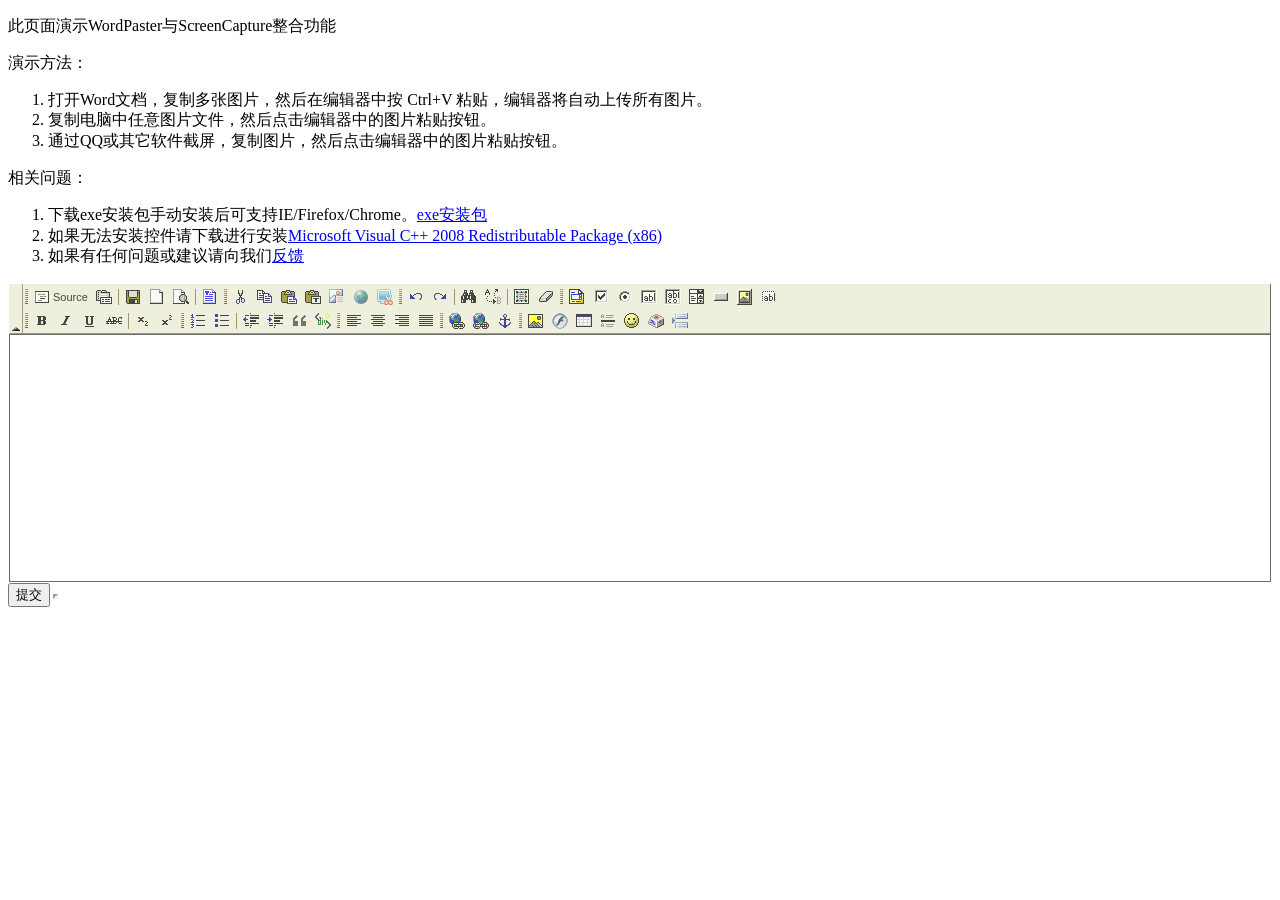
<file: index-scp.html>
<!DOCTYPE html PUBLIC "-//W3C//DTD XHTML 1.0 Transitional//EN" "http://www.w3.org/TR/xhtml1/DTD/xhtml1-transitional.dtd">
<html xmlns="http://www.w3.org/1999/xhtml" >
<head>
	<meta http-equiv="Content-Type" content="text/html; charset=gb2312" />
    <title>WordPaster-ScreenCapture����ʾ��</title>
    <link type="text/css" rel="Stylesheet" href="WordPaster/css/WordPaster.css"/>
    <link type="text/css" rel="Stylesheet" href="scp/scp.css" />
    <link type="text/css" rel="Stylesheet" href="WordPaster/js/skygqbox.css" />
    <script type="text/javascript" src="WordPaster/js/jquery-1.4.min.js" charset="utf-8"></script>
    <script type="text/javascript" src="WordPaster/js/skygqbox.js" charset="utf-8"></script>
    <script type="text/javascript" src="WordPaster/js/w.edge.js" charset="utf-8"></script>
    <script type="text/javascript" src="WordPaster/js/w.app.js" charset="utf-8"></script>
    <script type="text/javascript" src="WordPaster/js/w.file.js" charset="utf-8"></script>
    <script type="text/javascript" src="WordPaster/js/WordPaster.js" charset="utf-8"></script>
    <script type="text/javascript" src="scp/scp.js" charset="utf-8"></script>
	<script type="text/javascript" src="fckeditor/fckeditor.js"></script>
</head>
<body>
	<div style=" font-size:medium; line-height:130%;">
        <p>��ҳ����ʾWordPaster��ScreenCapture���Ϲ���</p>
		<p>��ʾ������</p>
		<ul style="list-style-type:decimal;">
			<li>��Word�ĵ������ƶ���ͼƬ��Ȼ���ڱ༭���а� Ctrl+V ճ�����༭�����Զ��ϴ�����ͼƬ��</li>
			<li>���Ƶ���������ͼƬ�ļ���Ȼ�����༭���е�ͼƬճ����ť��</li>
			<li>ͨ��QQ��������������������ͼƬ��Ȼ�����༭���е�ͼƬճ����ť��</li>
		</ul>
		<p>������⣺</p>
		<ul style="list-style-type:decimal;">
			<li>����exe��װ���ֶ���װ���֧��IE/Firefox/Chrome��<a target="_blank" href="http://yunpan.cn/lk/sVv4WAq9rSCec?sid=301">exe��װ��</a></li>
			<li>����޷���װ�ؼ������ؽ��а�װ<a target="_blank" href="http://www.microsoft.com/downloads/details.aspx?FamilyID=9b2da534-3e03-4391-8a4d-074b9f2bc1bf%20">Microsoft Visual C++ 2008 Redistributable Package (x86)</a></li>
			<li>������κ����������������<a target="_blank" href="http://www.ncmem.com/blog/guestbook.asp">����</a></li>
		</ul>
	</div>
	<!--����FCKEditor�ؼ�-->
	<script language="javascript" type="text/javascript">
        var pasterMgr = new WordPasterManager();
		pasterMgr.Fields["UserName"] = "test";
		//pasterMgr.Config["PostUrl"] = "http://www.ncmem.com/products/upload.asp"
		pasterMgr.Config["PostUrl"] = "http://localhost:4317/asp.net/upload.aspx";
		pasterMgr.Load();//���ؿؼ�

		var scpMgr = new CaptureManager();
		scpMgr.Config["PostUrl"] = "http://localhost:4317/asp.net/upload.aspx";

		$(document).ready(function ()
		{
		    scpMgr.Load();
		});

		var oFCKeditor = new FCKeditor('FCKeditor1');
		oFCKeditor.BasePath = "fckeditor/";
		//oFCKeditor.ToolbarSet = "Basic";
		oFCKeditor.Height = 300;
		oFCKeditor.Value = '';
		oFCKeditor.Create();

		//��ʼ����Э�༭��
		function FCKeditor_OnComplete(editorInstance)
		{
		    pasterMgr.SetEditor(editorInstance);
		    scpMgr.SetEditor(editorInstance);
		}

		$(document).ready(function ()
		{
		    $("#btnPost").click(function ()
		    {
		        alert(FCKeditorAPI.GetInstance('FCKeditor1').GetHTML());
		    });

		});
	</script>
    <input type="button" id="btnPost" value="�ύ"/>
</body>
</html>
</file>
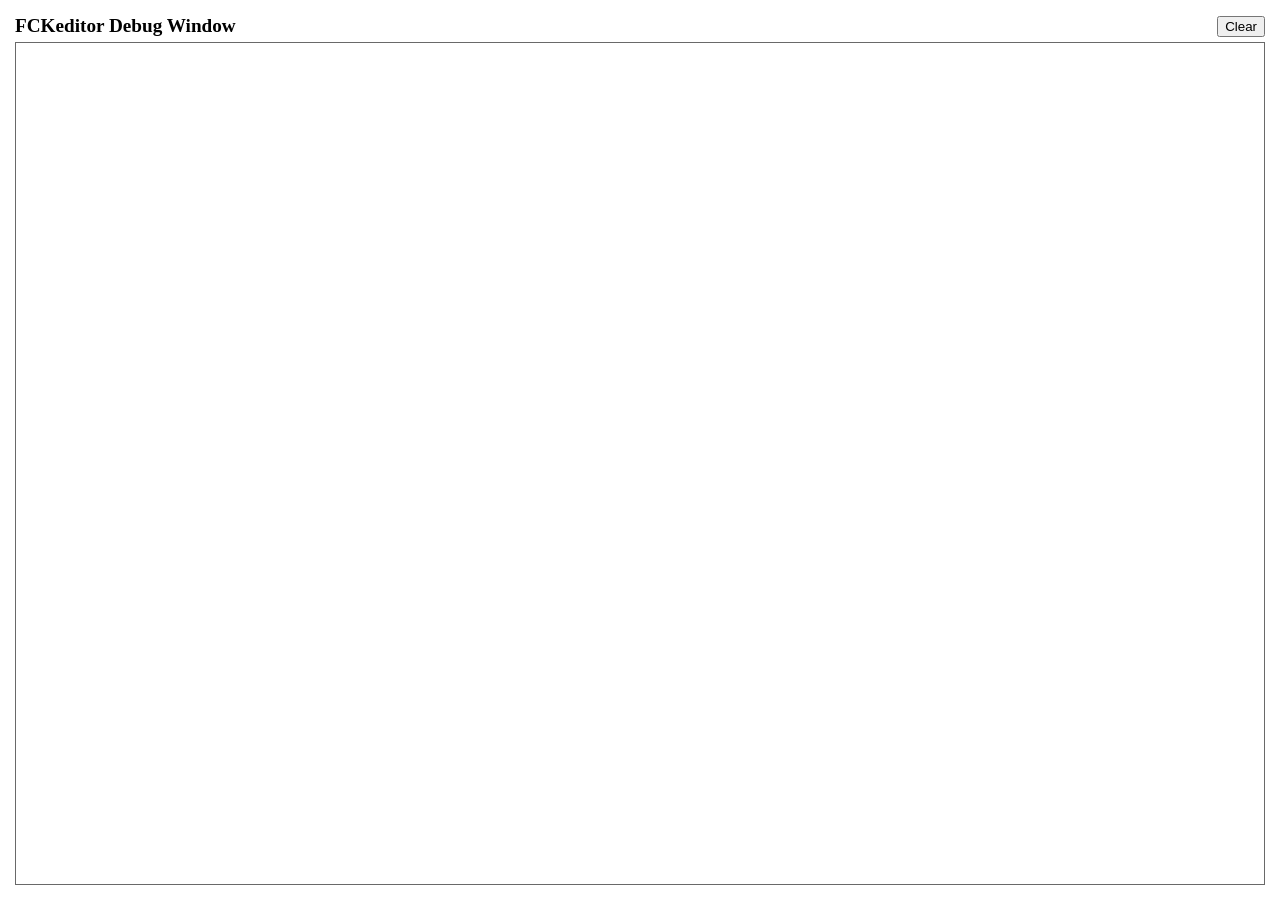
<file: fckeditor/editor/fckdebug.html>
<!DOCTYPE HTML PUBLIC "-//W3C//DTD HTML 4.0 Transitional//EN">
<!--
 * FCKeditor - The text editor for Internet - http://www.fckeditor.net
 * Copyright (C) 2003-2009 Frederico Caldeira Knabben
 *
 * == BEGIN LICENSE ==
 *
 * Licensed under the terms of any of the following licenses at your
 * choice:
 *
 *  - GNU General Public License Version 2 or later (the "GPL")
 *    http://www.gnu.org/licenses/gpl.html
 *
 *  - GNU Lesser General Public License Version 2.1 or later (the "LGPL")
 *    http://www.gnu.org/licenses/lgpl.html
 *
 *  - Mozilla Public License Version 1.1 or later (the "MPL")
 *    http://www.mozilla.org/MPL/MPL-1.1.html
 *
 * == END LICENSE ==
 *
 * This is the Debug window.
 * It automatically popups if the Debug = true in the configuration file.
-->
<html xmlns="http://www.w3.org/1999/xhtml">
<head>
	<title>FCKeditor Debug Window</title>
	<meta name="robots" content="noindex, nofollow" />
	<script type="text/javascript">

var oWindow ;
var oDiv ;

if ( !window.FCKMessages )
	window.FCKMessages = new Array() ;

window.onload = function()
{
	oWindow = document.getElementById('xOutput').contentWindow ;
	oWindow.document.open() ;
	oWindow.document.write( '<div id="divMsg"><\/div>' ) ;
	oWindow.document.close() ;
	oDiv	= oWindow.document.getElementById('divMsg') ;
}

function Output( message, color, noParse )
{
	if ( !noParse && message != null && isNaN( message ) )
		message = message.replace(/</g, "&lt;") ;

	if ( color )
		message = '<font color="' + color + '">' + message + '<\/font>' ;

	window.FCKMessages[ window.FCKMessages.length ] = message ;
	StartTimer() ;
}

function OutputObject( anyObject, color )
{
	var message ;

	if ( anyObject != null )
	{
		message = 'Properties of: ' + anyObject + '</b><blockquote>' ;

		for (var prop in anyObject)
		{
			try
			{
				var sVal = anyObject[ prop ] != null ? anyObject[ prop ] + '' : '[null]' ;
				message += '<b>' + prop + '</b> : ' + sVal.replace(/</g, '&lt;') + '<br>' ;
			}
			catch (e)
			{
				try
				{
					message += '<b>' + prop + '</b> : [' + typeof( anyObject[ prop ] ) + ']<br>' ;
				}
				catch (e)
				{
					message += '<b>' + prop + '</b> : [-error-]<br>' ;
				}
			}
		}

		message += '</blockquote><b>' ;
	} else
		message = 'OutputObject : Object is "null".' ;

	Output( message, color, true ) ;
}

function StartTimer()
{
	window.setTimeout( 'CheckMessages()', 100 ) ;
}

function CheckMessages()
{
	if ( window.FCKMessages.length > 0 )
	{
		// Get the first item in the queue
		var sMessage = window.FCKMessages[0] ;

		// Removes the first item from the queue
		var oTempArray = new Array() ;
		for ( i = 1 ; i < window.FCKMessages.length ; i++ )
			oTempArray[ i - 1 ] = window.FCKMessages[ i ] ;
		window.FCKMessages = oTempArray ;

		var d = new Date() ;
		var sTime =
			( d.getHours() + 100 + '' ).substr( 1,2 ) + ':' +
			( d.getMinutes() + 100 + '' ).substr( 1,2 ) + ':' +
			( d.getSeconds() + 100 + '' ).substr( 1,2 ) + ':' +
			( d.getMilliseconds() + 1000 + '' ).substr( 1,3 ) ;

		var oMsgDiv = oWindow.document.createElement( 'div' ) ;
		oMsgDiv.innerHTML = sTime + ': <b>' + sMessage + '<\/b>' ;
		oDiv.appendChild( oMsgDiv ) ;
		oMsgDiv.scrollIntoView() ;
	}
}

function Clear()
{
	oDiv.innerHTML = '' ;
}
	</script>
</head>
<body style="margin: 10px">
	<table style="height: 100%" cellspacing="5" cellpadding="0" width="100%" border="0">
		<tr>
			<td>
				<table cellspacing="0" cellpadding="0" width="100%" border="0">
					<tr>
						<td style="font-weight: bold; font-size: 1.2em;">
							FCKeditor Debug Window</td>
						<td align="right">
							<input type="button" value="Clear" onclick="Clear();" /></td>
					</tr>
				</table>
			</td>
		</tr>
		<tr style="height: 100%">
			<td style="border: #696969 1px solid">
				<iframe id="xOutput" width="100%" height="100%" scrolling="auto" src="javascript:void(0)"
					frameborder="0"></iframe>
			</td>
		</tr>
	</table>
</body>
</html>
</file>
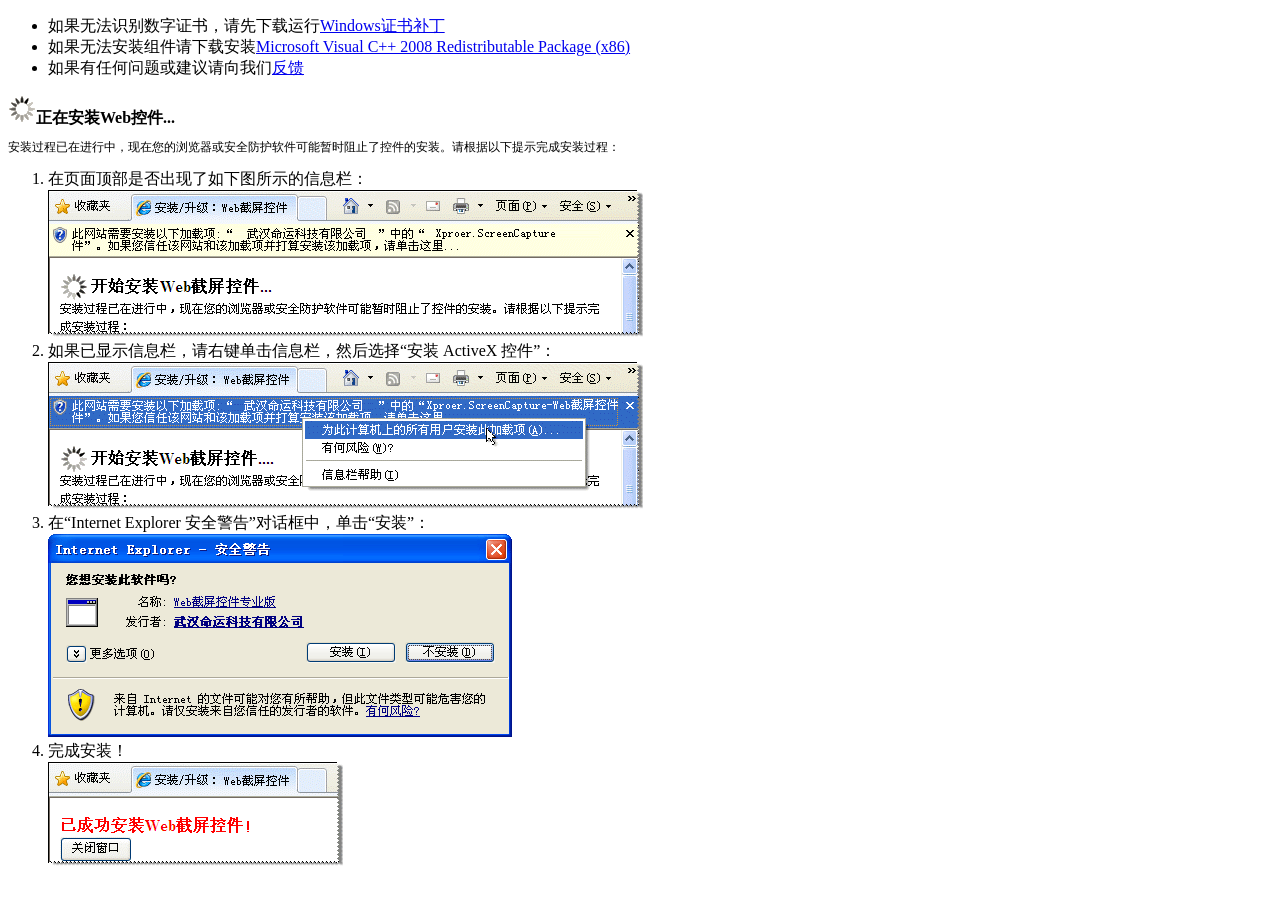
<file: WordPaster/setup/setup.htm>
﻿<!DOCTYPE html PUBLIC "-//W3C//DTD XHTML 1.0 Transitional//EN" "http://www.w3.org/TR/xhtml1/DTD/xhtml1-transitional.dtd">
<html xmlns="http://www.w3.org/1999/xhtml" >
<head>
	<meta http-equiv="Content-Type" content="text/html; charset=utf-8"/>
    <title>Word图片上传控件安装页面</title>
    <script language="javascript" type="text/javascript">
    	window.onload = function()
    	{
    		try
    		{
    			var acx = ['Xproer.ImageFileUploader', 'Xproer.ImagePaster', 'Xproer.WordParser'];

    			for (var i = 0; i < acx.length; ++i)
    			{
    				var obj = new ActiveXObject(acx[i]);
    			}
    			var div = document.getElementById("spInstall");
    			div.style.display = "none";

    			div = document.getElementById("spCmp");
    			div.style.display = "";
    		}
    		catch (e)
    		{
    		}
    	};
    </script>
</head>
<body>
	<ul>
		<li>如果无法识别数字证书，请先下载运行<a target="_blank" href="http://www.ncmem.com/download/rootsupd.rar">Windows证书补丁</a></li>
		<li>如果无法安装组件请下载安装<a target="_blank" href="http://www.microsoft.com/downloads/details.aspx?FamilyID=9b2da534-3e03-4391-8a4d-074b9f2bc1bf%20">Microsoft Visual C++ 2008 Redistributable Package (x86)</a></li>
		<li>如果有任何问题或建议请向我们<a target="_blank" href="http://www.ncmem.com/blog/guestbook.asp">反馈</a></li>
	</ul>
	<div id="spInstall">
		<img id="imgLoad" src="loading.gif" alt="加载" /><span id="msg" style="font-size: 16px; font-weight: bold;">正在安装Web控件...</span>
		<p style="font: 12px/12px 宋体;">
			安装过程已在进行中，现在您的浏览器或安全防护软件可能暂时阻止了控件的安装。请根据以下提示完成安装过程：</p>
		<ul style="list-style-type: decimal;">
			<li>在页面顶部是否出现了如下图所示的信息栏：<br />
				<img alt="" src="1.gif" /></li>
			<li>如果已显示信息栏，请右键单击信息栏，然后选择“安装 ActiveX 控件”：<br />
				<img alt="" src="2.gif" /></li>
			<li>在“Internet Explorer 安全警告”对话框中，单击“安装”：<br />
				<img alt="" src="3.gif" /></li>
			<li>完成安装！<br />
				<img alt="" src="4.gif" /></li>
		</ul>
		<div style="display: none;">
			<!--加载图片粘贴控件-->
			<object classid="clsid:DC4A6931-3570-44b4-842D-C13EE637BBC1" codebase="http://www.ncmem.com/products/word-imagepaster/fckeditor2461/WordPaster/WordPaster.cab#version=1,4,22,54574" width="1" height="1">
			</object>
			<!--加载上传控件-->
			<object classid="clsid:26CFEDE7-789D-4077-B49D-C7F1D7150B93" codebase="http://www.ncmem.com/products/word-imagepaster/fckeditor2461/WordPaster/WordPaster.cab#version=1,4,22,54574" width="1" height="1">
			</object>
			<!--加载解析组件-->
			<object classid="clsid:1832A49E-09D5-470E-AA4B-BE8F28034218" codebase="http://www.ncmem.com/products/word-imagepaster/fckeditor2461/WordPaster/WordPaster.cab#version=1,4,22,54574" width="1" height="1">
			</object>
		</div>
	</div>
	<div id="spCmp" style="display:none;">
		<p style="font 16px/16px 宋体; color: Red;">
			已成功安装Word图片上传控件！</p>
		<input type="button" value="关闭窗口" onclick="javascript:window.close();" />
	</div>
</body>
</html>
</file>
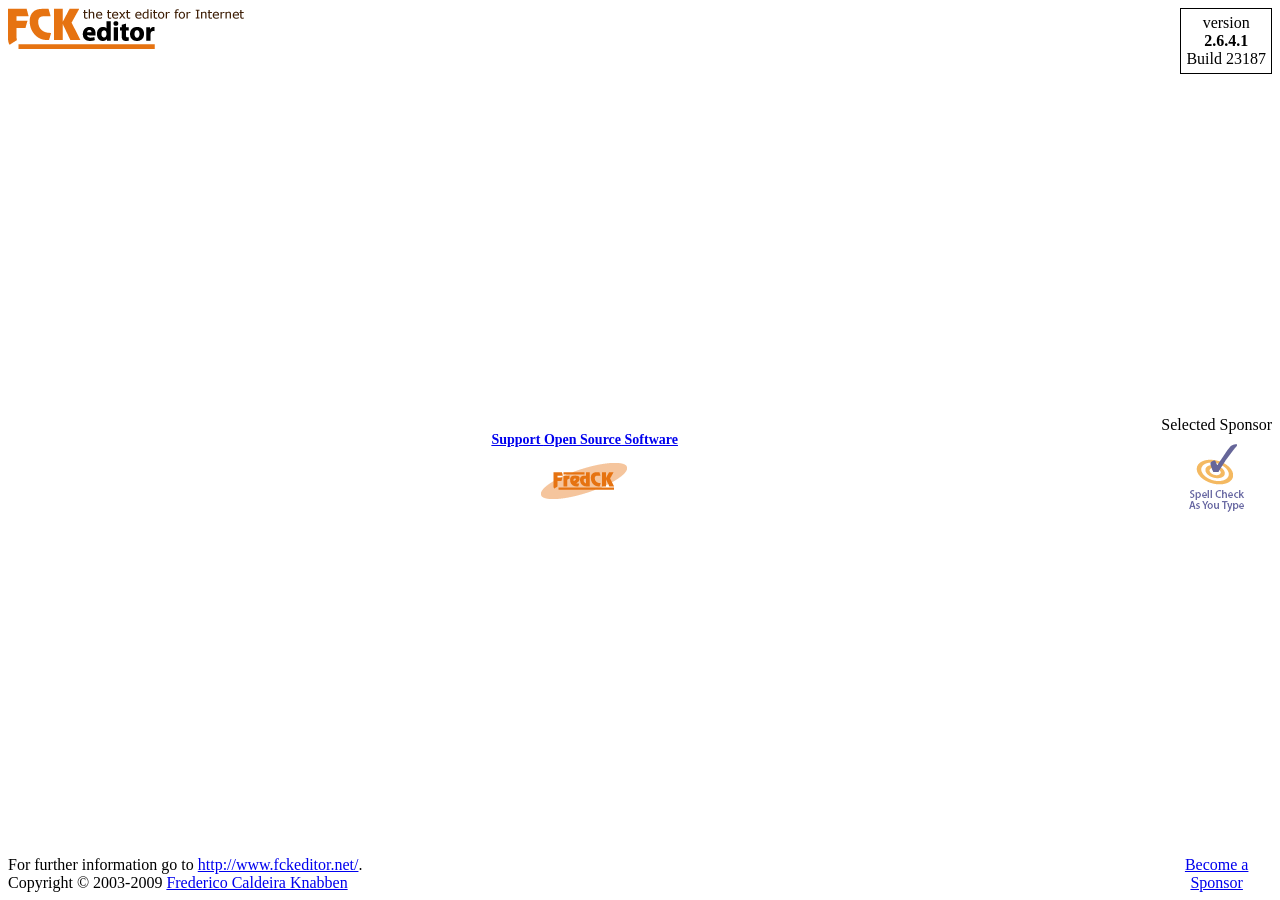
<file: fckeditor/editor/dialog/fck_about.html>
<!DOCTYPE HTML PUBLIC "-//W3C//DTD HTML 4.0 Transitional//EN">
<!--
 * FCKeditor - The text editor for Internet - http://www.fckeditor.net
 * Copyright (C) 2003-2009 Frederico Caldeira Knabben
 *
 * == BEGIN LICENSE ==
 *
 * Licensed under the terms of any of the following licenses at your
 * choice:
 *
 *  - GNU General Public License Version 2 or later (the "GPL")
 *    http://www.gnu.org/licenses/gpl.html
 *
 *  - GNU Lesser General Public License Version 2.1 or later (the "LGPL")
 *    http://www.gnu.org/licenses/lgpl.html
 *
 *  - Mozilla Public License Version 1.1 or later (the "MPL")
 *    http://www.mozilla.org/MPL/MPL-1.1.html
 *
 * == END LICENSE ==
 *
 * "About" dialog window.
-->
<html xmlns="http://www.w3.org/1999/xhtml">
<head>
	<title></title>
	<meta http-equiv="Content-Type" content="text/html; charset=utf-8" />
	<meta name="robots" content="noindex, nofollow" />
	<script src="common/fck_dialog_common.js" type="text/javascript"></script>
	<script type="text/javascript">

var oEditor = window.parent.InnerDialogLoaded() ;
var FCKLang	= oEditor.FCKLang ;

window.parent.AddTab( 'About', FCKLang.DlgAboutAboutTab ) ;
window.parent.AddTab( 'License', FCKLang.DlgAboutLicenseTab ) ;
window.parent.AddTab( 'BrowserInfo', FCKLang.DlgAboutBrowserInfoTab ) ;

// Function called when a dialog tag is selected.
function OnDialogTabChange( tabCode )
{
	ShowE('divAbout', ( tabCode == 'About' ) ) ;
	ShowE('divLicense', ( tabCode == 'License' ) ) ;
	ShowE('divInfo'	, ( tabCode == 'BrowserInfo' ) ) ;
}

function SendEMail()
{
	var eMail = 'mailto:' ;
	eMail += 'fredck' ;
	eMail += '@' ;
	eMail += 'fckeditor' ;
	eMail += '.' ;
	eMail += 'net' ;

	window.location = eMail ;
}

window.onload = function()
{
	// Translate the dialog box texts.
	oEditor.FCKLanguageManager.TranslatePage(document) ;

	window.parent.SetAutoSize( true ) ;
}

	</script>
</head>
<body style="overflow: hidden">
	<div id="divAbout">
		<table cellpadding="0" cellspacing="0" border="0" width="100%" style="height: 100%">
			<tr>
				<td colspan="2">
					<img alt="" src="fck_about/logo_fckeditor.gif" width="236" height="41" align="left" />
					<table width="80" border="0" cellspacing="0" cellpadding="5" bgcolor="#ffffff" align="right">
						<tr>
							<td align="center" nowrap="nowrap" style="border-right: #000000 1px solid; border-top: #000000 1px solid;
								border-left: #000000 1px solid; border-bottom: #000000 1px solid">
								<span fcklang="DlgAboutVersion">version</span>
								<br />
								<b>2.6.4.1</b><br />
								Build 23187</td>
						</tr>
					</table>
				</td>
			</tr>
			<tr style="height: 100%">
				<td align="center" valign="middle">
					<span style="font-size: 14px" dir="ltr">
						<b><a href="http://www.fckeditor.net/?about" target="_blank" title="Visit the FCKeditor web site">
							Support <b>Open Source</b> Software</a></b> </span>
					<div style="padding-top:15px">
						<img alt="" src="fck_about/logo_fredck.gif" width="87" height="36" />
					</div>
				</td>
				<td align="center" nowrap="nowrap" valign="middle">
					<div>
						<div style="margin-bottom:5px" dir="ltr">Selected Sponsor</div>
						<a href="http://www.spellchecker.net/fckeditor/" target="_blank"><img alt="Selected Sponsor" border="0" src="fck_about/sponsors/spellchecker_net.gif" width="75" height="75" /></a>
					</div>
				</td>
			</tr>
			<tr>
				<td width="100%" nowrap="nowrap">
					<span fcklang="DlgAboutInfo">For further information go to</span> <a href="http://www.fckeditor.net/?About"
						target="_blank">http://www.fckeditor.net/</a>.
					<br />
					Copyright &copy; 2003-2009 <a href="#" onclick="SendEMail();">Frederico Caldeira Knabben</a>
				</td>
				<td align="center">
					<a href="http://www.fckeditor.net/sponsors/apply" target="_blank">Become a Sponsor</a>
				</td>
			</tr>
		</table>
	</div>
	<div id="divLicense" style="display: none">
			<p>
				Licensed under the terms of any of the following licenses at your
				choice:
			</p>
			<ul>
				<li style="margin-bottom:15px">
					<b>GNU General Public License</b> Version 2 or later (the "GPL")<br />
					<a href="http://www.gnu.org/licenses/gpl.html" target="_blank">http://www.gnu.org/licenses/gpl.html</a>
				</li>
				<li style="margin-bottom:15px">
					<b>GNU Lesser General Public License</b> Version 2.1 or later (the "LGPL")<br />
					<a href="http://www.gnu.org/licenses/lgpl.html" target="_blank">http://www.gnu.org/licenses/lgpl.html</a>
				</li>
				<li>
					<b>Mozilla Public License</b> Version 1.1 or later (the "MPL")<br />
					<a href="http://www.mozilla.org/MPL/MPL-1.1.html" target="_blank">http://www.mozilla.org/MPL/MPL-1.1.html</a>
			   </li>
			</ul>
	</div>
	<div id="divInfo" style="display: none" dir="ltr">
		<table align="center" width="80%" border="0">
			<tr>
				<td>
					<script type="text/javascript">
<!--
document.write( '<b>User Agent<\/b><br />' + window.navigator.userAgent + '<br /><br />' ) ;
document.write( '<b>Browser<\/b><br />' + window.navigator.appName + ' ' + window.navigator.appVersion + '<br /><br />' ) ;
document.write( '<b>Platform<\/b><br />' + window.navigator.platform + '<br /><br />' ) ;

var sUserLang = '?' ;

if ( window.navigator.language )
	sUserLang = window.navigator.language.toLowerCase() ;
else if ( window.navigator.userLanguage )
	sUserLang = window.navigator.userLanguage.toLowerCase() ;

document.write( '<b>User Language<\/b><br />' + sUserLang ) ;
//-->
					</script>
				</td>
			</tr>
		</table>
	</div>
</body>
</html>
</file>
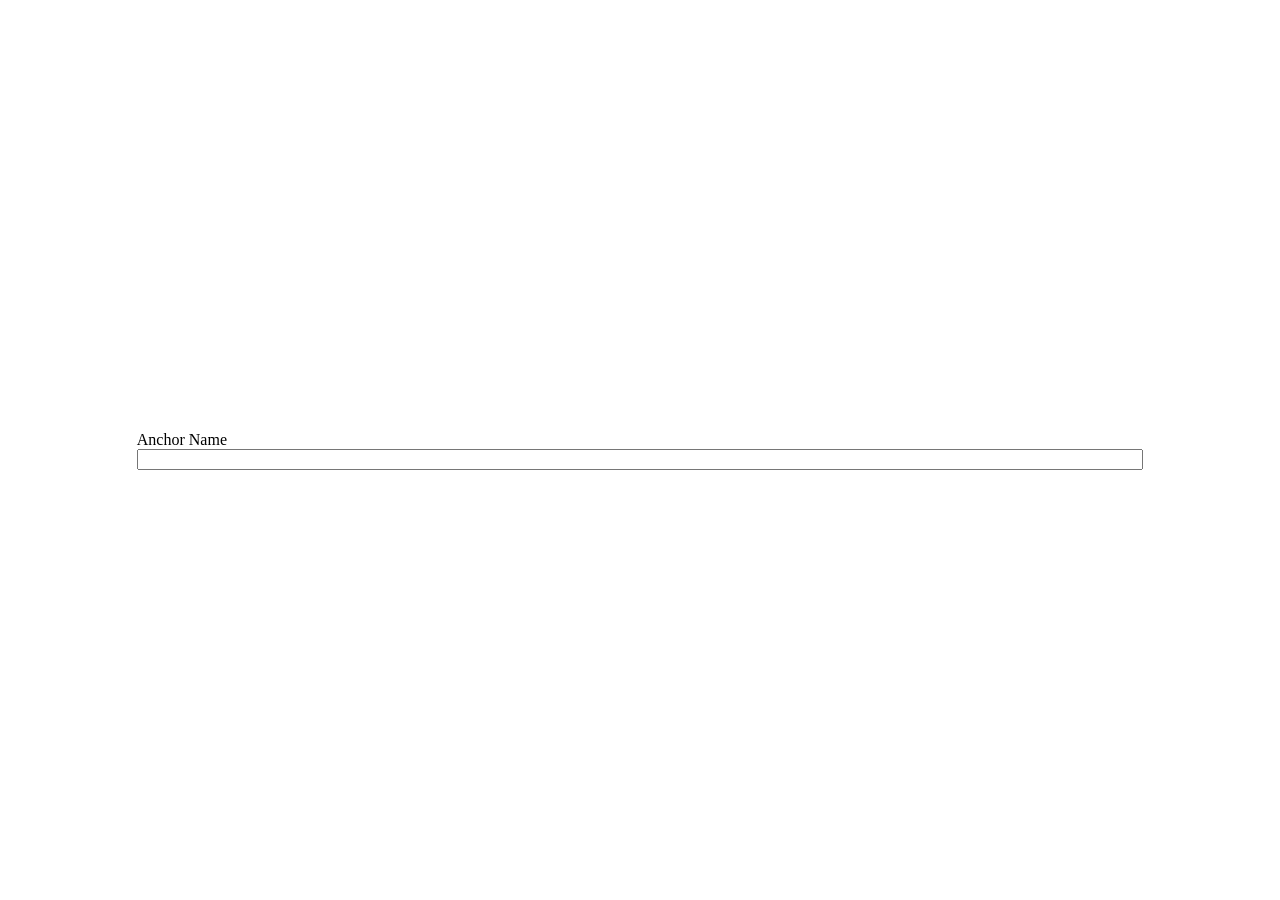
<file: fckeditor/editor/dialog/fck_anchor.html>
<!DOCTYPE HTML PUBLIC "-//W3C//DTD HTML 4.0 Transitional//EN" >
<!--
 * FCKeditor - The text editor for Internet - http://www.fckeditor.net
 * Copyright (C) 2003-2009 Frederico Caldeira Knabben
 *
 * == BEGIN LICENSE ==
 *
 * Licensed under the terms of any of the following licenses at your
 * choice:
 *
 *  - GNU General Public License Version 2 or later (the "GPL")
 *    http://www.gnu.org/licenses/gpl.html
 *
 *  - GNU Lesser General Public License Version 2.1 or later (the "LGPL")
 *    http://www.gnu.org/licenses/lgpl.html
 *
 *  - Mozilla Public License Version 1.1 or later (the "MPL")
 *    http://www.mozilla.org/MPL/MPL-1.1.html
 *
 * == END LICENSE ==
 *
 * Anchor dialog window.
-->
<html>
	<head>
		<title>Anchor Properties</title>
		<meta http-equiv="Content-Type" content="text/html; charset=utf-8">
		<meta content="noindex, nofollow" name="robots">
		<script src="common/fck_dialog_common.js" type="text/javascript"></script>
		<script type="text/javascript">

var dialog			= window.parent ;
var oEditor			= dialog.InnerDialogLoaded() ;

var FCK				= oEditor.FCK ;
var FCKBrowserInfo	= oEditor.FCKBrowserInfo ;
var FCKTools		= oEditor.FCKTools ;
var FCKRegexLib		= oEditor.FCKRegexLib ;

var oDOM			= FCK.EditorDocument ;

var oFakeImage = dialog.Selection.GetSelectedElement() ;

var oAnchor ;

if ( oFakeImage )
{
	if ( oFakeImage.tagName == 'IMG' && oFakeImage.getAttribute('_fckanchor') )
		oAnchor = FCK.GetRealElement( oFakeImage ) ;
	else
		oFakeImage = null ;
}

//Search for a real anchor
if ( !oFakeImage )
{
	oAnchor = FCK.Selection.MoveToAncestorNode( 'A' ) ;
	if ( oAnchor )
		FCK.Selection.SelectNode( oAnchor ) ;
}

window.onload = function()
{
	// First of all, translate the dialog box texts
	oEditor.FCKLanguageManager.TranslatePage(document) ;

	if ( oAnchor )
		GetE('txtName').value = oAnchor.name ;
	else
		oAnchor = null ;

	window.parent.SetOkButton( true ) ;
	window.parent.SetAutoSize( true ) ;

	SelectField( 'txtName' ) ;
}

function Ok()
{
	var sNewName = GetE('txtName').value ;

	// Remove any illegal character in a name attribute:
	// A name should start with a letter, but the validator passes anyway.
	sNewName = sNewName.replace( /[^\w-_\.:]/g, '_' ) ;

	if ( sNewName.length == 0 )
	{
		// Remove the anchor if the user leaves the name blank
		if ( oAnchor )
		{
			// Removes the current anchor from the document using the new command
			FCK.Commands.GetCommand( 'AnchorDelete' ).Execute() ;
			return true ;
		}

		alert( oEditor.FCKLang.DlgAnchorErrorName ) ;
		return false ;
	}

	oEditor.FCKUndo.SaveUndoStep() ;

	if ( oAnchor )	// Modifying an existent anchor.
	{
		ReadjustLinksToAnchor( oAnchor.name, sNewName );

		// Buggy explorer, bad bad browser. http://alt-tag.com/blog/archives/2006/02/ie-dom-bugs/
		// Instead of just replacing the .name for the existing anchor (in order to preserve the content), we must remove the .name
		// and assign .name, although it won't appear until it's specially processed in fckxhtml.js

		// We remove the previous name
		oAnchor.removeAttribute( 'name' ) ;
		// Now we set it, but later we must process it specially
		oAnchor.name = sNewName ;

		return true ;
	}

	// Create a new anchor preserving the current selection
	var aNewAnchors = oEditor.FCK.CreateLink( '#' ) ;

	if ( aNewAnchors.length == 0 )
			aNewAnchors.push( oEditor.FCK.InsertElement( 'a' ) ) ;
	else
	{
		// Remove the fake href
		for ( var i = 0 ; i < aNewAnchors.length ; i++ )
			aNewAnchors[i].removeAttribute( 'href' ) ;
	}

	// More than one anchors may have been created, so interact through all of them (see #220).
	for ( var i = 0 ; i < aNewAnchors.length ; i++ )
	{
		oAnchor = aNewAnchors[i] ;

		// Set the name
		if ( FCKBrowserInfo.IsIE )
		{
			// Setting anchor names directly in IE will trash the HTML code stored
			// in FCKTempBin after undos. See #2263.
			var replaceAnchor = oEditor.FCK.EditorDocument.createElement( '<a name="' +
					FCKTools.HTMLEncode( sNewName ).replace( '"', '&quot;' ) + '">' ) ;
			oEditor.FCKDomTools.MoveChildren( oAnchor, replaceAnchor ) ;
			oAnchor.parentNode.replaceChild( replaceAnchor, oAnchor ) ;
			oAnchor = replaceAnchor ;
		}
		else
			oAnchor.name = sNewName ;

		// IE does require special processing to show the Anchor's image
		// Opera doesn't allow to select empty anchors
		if ( FCKBrowserInfo.IsIE || FCKBrowserInfo.IsOpera )
		{
			if ( oAnchor.innerHTML != '' )
			{
				if ( FCKBrowserInfo.IsIE )
					oAnchor.className += ' FCK__AnchorC' ;
			}
			else
			{
				// Create a fake image for both IE and Opera
				var oImg = oEditor.FCKDocumentProcessor_CreateFakeImage( 'FCK__Anchor', oAnchor.cloneNode(true) ) ;
				oImg.setAttribute( '_fckanchor', 'true', 0 ) ;

				oAnchor.parentNode.insertBefore( oImg, oAnchor ) ;
				oAnchor.parentNode.removeChild( oAnchor ) ;
			}

		}
	}

	return true ;
}

// Checks all the links in the current page pointing to the current name and changes them to the new name
function ReadjustLinksToAnchor( sCurrent, sNew )
{
	var oDoc = FCK.EditorDocument ;

	var aLinks = oDoc.getElementsByTagName( 'A' ) ;

	var sReference = '#' + sCurrent ;
	// The url of the document, so we check absolute and partial references.
	var sFullReference = oDoc.location.href.replace( /(#.*$)/, '') ;
	sFullReference += sReference ;

	var oLink ;
	var i = aLinks.length - 1 ;
	while ( i >= 0 && ( oLink = aLinks[i--] ) )
	{
		var sHRef = oLink.getAttribute( '_fcksavedurl' ) ;
		if ( sHRef == null )
			sHRef = oLink.getAttribute( 'href' , 2 ) || '' ;

		if ( sHRef == sReference || sHRef == sFullReference )
		{
			oLink.href = '#' + sNew ;
			SetAttribute( oLink, '_fcksavedurl', '#' + sNew ) ;
		}
	}
}

		</script>
	</head>
	<body style="overflow: hidden">
		<table height="100%" width="100%">
			<tr>
				<td align="center">
					<table border="0" cellpadding="0" cellspacing="0" width="80%">
						<tr>
							<td>
								<span fckLang="DlgAnchorName">Anchor Name</span><BR>
								<input id="txtName" style="WIDTH: 100%" type="text">
							</td>
						</tr>
					</table>
				</td>
			</tr>
		</table>
	</body>
</html>
</file>
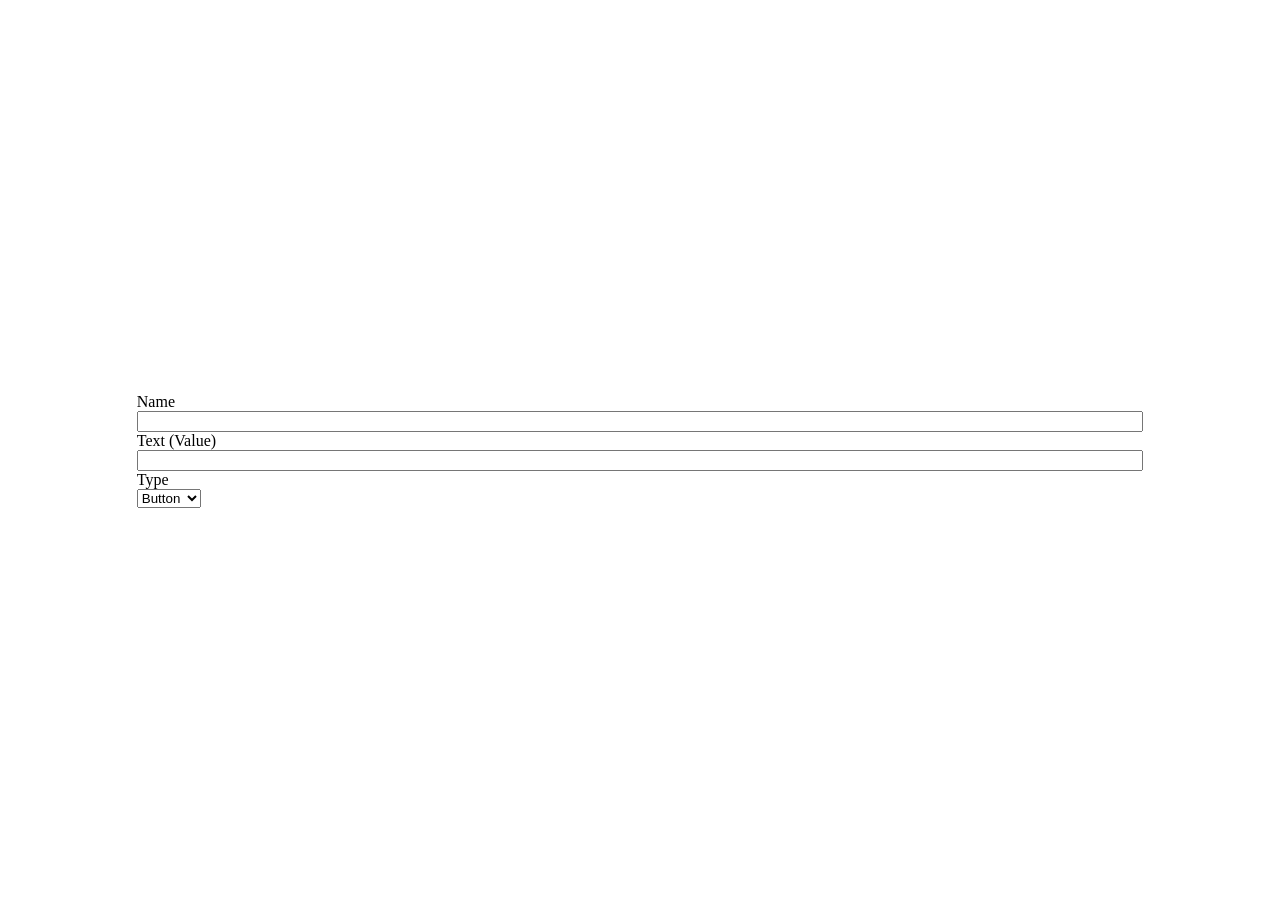
<file: fckeditor/editor/dialog/fck_button.html>
<!DOCTYPE HTML PUBLIC "-//W3C//DTD HTML 4.0 Transitional//EN" >
<!--
 * FCKeditor - The text editor for Internet - http://www.fckeditor.net
 * Copyright (C) 2003-2009 Frederico Caldeira Knabben
 *
 * == BEGIN LICENSE ==
 *
 * Licensed under the terms of any of the following licenses at your
 * choice:
 *
 *  - GNU General Public License Version 2 or later (the "GPL")
 *    http://www.gnu.org/licenses/gpl.html
 *
 *  - GNU Lesser General Public License Version 2.1 or later (the "LGPL")
 *    http://www.gnu.org/licenses/lgpl.html
 *
 *  - Mozilla Public License Version 1.1 or later (the "MPL")
 *    http://www.mozilla.org/MPL/MPL-1.1.html
 *
 * == END LICENSE ==
 *
 * Button dialog window.
-->
<html xmlns="http://www.w3.org/1999/xhtml">
<head>
	<title>Button Properties</title>
	<meta http-equiv="Content-Type" content="text/html; charset=utf-8" />
	<meta content="noindex, nofollow" name="robots" />
	<script src="common/fck_dialog_common.js" type="text/javascript"></script>
	<script type="text/javascript">

var dialog	= window.parent ;
var oEditor	= dialog.InnerDialogLoaded() ;

// Gets the document DOM
var oDOM = oEditor.FCK.EditorDocument ;

var oActiveEl = dialog.Selection.GetSelectedElement() ;

window.onload = function()
{
	// First of all, translate the dialog box texts
	oEditor.FCKLanguageManager.TranslatePage(document) ;

	if ( oActiveEl && oActiveEl.tagName.toUpperCase() == "INPUT" && ( oActiveEl.type == "button" || oActiveEl.type == "submit" || oActiveEl.type == "reset" ) )
	{
		GetE('txtName').value	= oActiveEl.name ;
		GetE('txtValue').value	= oActiveEl.value ;
		GetE('txtType').value	= oActiveEl.type ;
	}
	else
		oActiveEl = null ;

	dialog.SetOkButton( true ) ;
	dialog.SetAutoSize( true ) ;
	SelectField( 'txtName' ) ;
}

function Ok()
{
	oEditor.FCKUndo.SaveUndoStep() ;

	oActiveEl = CreateNamedElement( oEditor, oActiveEl, 'INPUT', {name: GetE('txtName').value, type: GetE('txtType').value } ) ;

	SetAttribute( oActiveEl, 'value', GetE('txtValue').value ) ;

	return true ;
}

	</script>
</head>
<body style="overflow: hidden">
	<table width="100%" style="height: 100%">
		<tr>
			<td align="center">
				<table border="0" cellpadding="0" cellspacing="0" width="80%">
					<tr>
						<td colspan="">
							<span fcklang="DlgCheckboxName">Name</span><br />
							<input type="text" size="20" id="txtName" style="width: 100%" />
						</td>
					</tr>
					<tr>
						<td>
							<span fcklang="DlgButtonText">Text (Value)</span><br />
							<input type="text" id="txtValue" style="width: 100%" />
						</td>
					</tr>
					<tr>
						<td>
							<span fcklang="DlgButtonType">Type</span><br />
							<select id="txtType">
								<option fcklang="DlgButtonTypeBtn" value="button" selected="selected">Button</option>
								<option fcklang="DlgButtonTypeSbm" value="submit">Submit</option>
								<option fcklang="DlgButtonTypeRst" value="reset">Reset</option>
							</select>
						</td>
					</tr>
				</table>
			</td>
		</tr>
	</table>
</body>
</html>
</file>
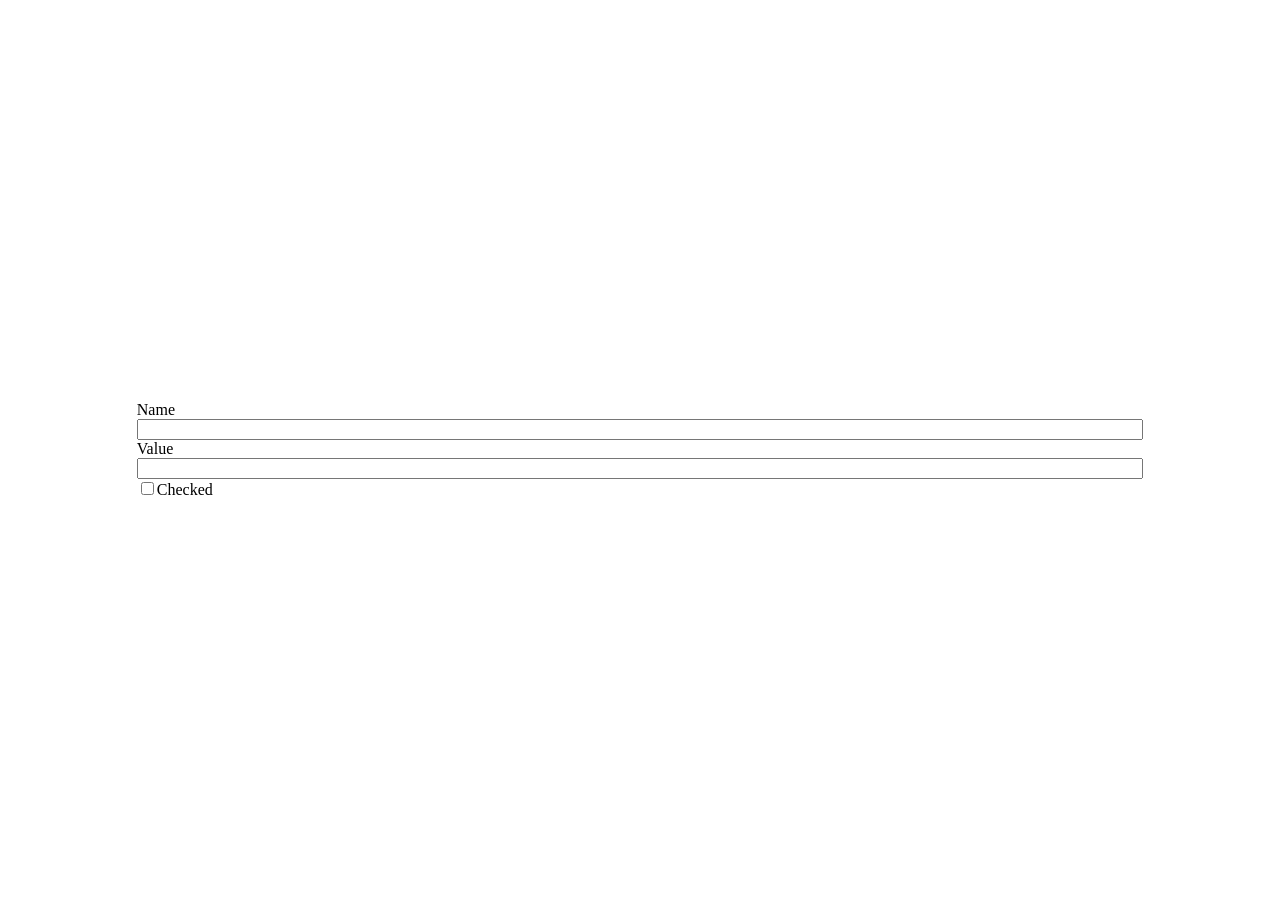
<file: fckeditor/editor/dialog/fck_checkbox.html>
<!DOCTYPE HTML PUBLIC "-//W3C//DTD HTML 4.0 Transitional//EN" >
<!--
 * FCKeditor - The text editor for Internet - http://www.fckeditor.net
 * Copyright (C) 2003-2009 Frederico Caldeira Knabben
 *
 * == BEGIN LICENSE ==
 *
 * Licensed under the terms of any of the following licenses at your
 * choice:
 *
 *  - GNU General Public License Version 2 or later (the "GPL")
 *    http://www.gnu.org/licenses/gpl.html
 *
 *  - GNU Lesser General Public License Version 2.1 or later (the "LGPL")
 *    http://www.gnu.org/licenses/lgpl.html
 *
 *  - Mozilla Public License Version 1.1 or later (the "MPL")
 *    http://www.mozilla.org/MPL/MPL-1.1.html
 *
 * == END LICENSE ==
 *
 * Checkbox dialog window.
-->
<html>
	<head>
		<title>Checkbox Properties</title>
		<meta http-equiv="Content-Type" content="text/html; charset=utf-8">
		<meta content="noindex, nofollow" name="robots">
		<script src="common/fck_dialog_common.js" type="text/javascript"></script>
		<script type="text/javascript">

var dialog	= window.parent ;
var oEditor	= dialog.InnerDialogLoaded() ;

// Gets the document DOM
var oDOM = oEditor.FCK.EditorDocument ;

var oActiveEl = dialog.Selection.GetSelectedElement() ;

window.onload = function()
{
	// First of all, translate the dialog box texts
	oEditor.FCKLanguageManager.TranslatePage(document) ;

	if ( oActiveEl && oActiveEl.tagName == 'INPUT' && oActiveEl.type == 'checkbox' )
	{
		GetE('txtName').value		= oActiveEl.name ;
		GetE('txtValue').value		= oEditor.FCKBrowserInfo.IsIE ? oActiveEl.value : GetAttribute( oActiveEl, 'value' ) ;
		GetE('txtSelected').checked	= oActiveEl.checked ;
	}
	else
		oActiveEl = null ;

	dialog.SetOkButton( true ) ;
	dialog.SetAutoSize( true ) ;
	SelectField( 'txtName' ) ;
}

function Ok()
{
	oEditor.FCKUndo.SaveUndoStep() ;

	oActiveEl = CreateNamedElement( oEditor, oActiveEl, 'INPUT', {name: GetE('txtName').value, type: 'checkbox' } ) ;

	if ( oEditor.FCKBrowserInfo.IsIE )
		oActiveEl.value = GetE('txtValue').value ;
	else
		SetAttribute( oActiveEl, 'value', GetE('txtValue').value ) ;

	var bIsChecked = GetE('txtSelected').checked ;
	SetAttribute( oActiveEl, 'checked', bIsChecked ? 'checked' : null ) ;	// For Firefox
	oActiveEl.checked = bIsChecked ;

	return true ;
}

		</script>
	</head>
	<body style="OVERFLOW: hidden" scroll="no">
		<table height="100%" width="100%">
			<tr>
				<td align="center">
					<table border="0" cellpadding="0" cellspacing="0" width="80%">
						<tr>
							<td>
								<span fckLang="DlgCheckboxName">Name</span><br>
								<input type="text" size="20" id="txtName" style="WIDTH: 100%">
							</td>
						</tr>
						<tr>
							<td>
								<span fckLang="DlgCheckboxValue">Value</span><br>
								<input type="text" size="20" id="txtValue" style="WIDTH: 100%">
							</td>
						</tr>
						<tr>
							<td><input type="checkbox" id="txtSelected"><label for="txtSelected" fckLang="DlgCheckboxSelected">Checked</label></td>
						</tr>
					</table>
				</td>
			</tr>
		</table>
	</body>
</html>
</file>
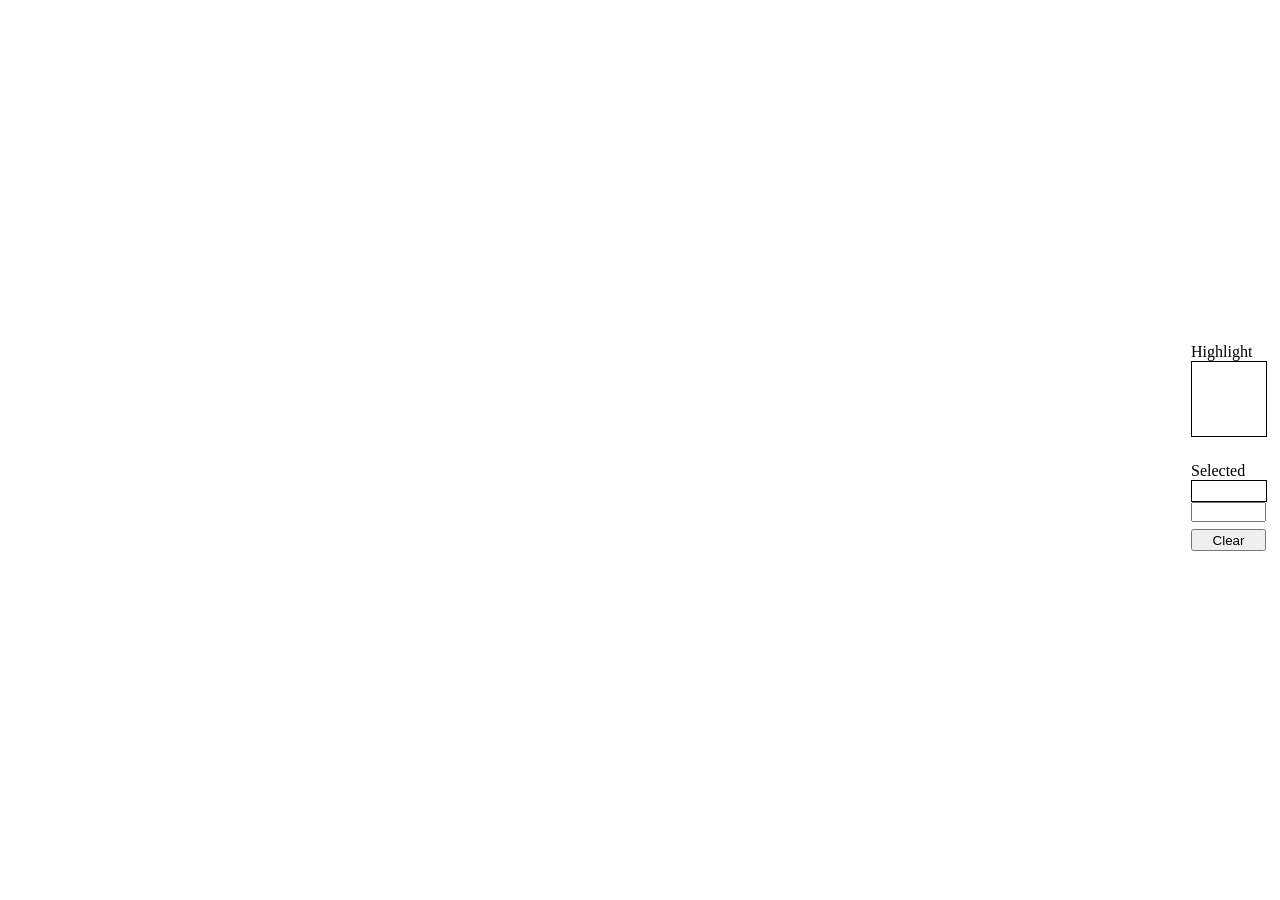
<file: fckeditor/editor/dialog/fck_colorselector.html>
<!DOCTYPE HTML PUBLIC "-//W3C//DTD HTML 4.0 Transitional//EN" >
<!--
 * FCKeditor - The text editor for Internet - http://www.fckeditor.net
 * Copyright (C) 2003-2009 Frederico Caldeira Knabben
 *
 * == BEGIN LICENSE ==
 *
 * Licensed under the terms of any of the following licenses at your
 * choice:
 *
 *  - GNU General Public License Version 2 or later (the "GPL")
 *    http://www.gnu.org/licenses/gpl.html
 *
 *  - GNU Lesser General Public License Version 2.1 or later (the "LGPL")
 *    http://www.gnu.org/licenses/lgpl.html
 *
 *  - Mozilla Public License Version 1.1 or later (the "MPL")
 *    http://www.mozilla.org/MPL/MPL-1.1.html
 *
 * == END LICENSE ==
 *
 * Color Selection dialog window.
-->
<html>
	<head>
		<meta http-equiv="Content-Type" content="text/html; charset=utf-8" />
		<meta name="robots" content="noindex, nofollow" />
		<style TYPE="text/css">
			#ColorTable		{ cursor: pointer ; cursor: hand ; }
			#hicolor		{ height: 74px ; width: 74px ; border-width: 1px ; border-style: solid ; }
			#hicolortext	{ width: 75px ; text-align: right ; margin-bottom: 7px ; }
			#selhicolor		{ height: 20px ; width: 74px ; border-width: 1px ; border-style: solid ; }
			#selcolor		{ width: 75px ; height: 20px ; margin-top: 0px ; margin-bottom: 7px ; }
			#btnClear		{ width: 75px ; height: 22px ; margin-bottom: 6px ; }
			.ColorCell		{ height: 15px ; width: 15px ; }
		</style>
		<script src="common/fck_dialog_common.js" type="text/javascript"></script>
		<script type="text/javascript">

var oEditor = window.parent.InnerDialogLoaded() ;

function OnLoad()
{
	// First of all, translate the dialog box texts
	oEditor.FCKLanguageManager.TranslatePage(document) ;

	CreateColorTable() ;

	window.parent.SetOkButton( true ) ;
	window.parent.SetAutoSize( true ) ;
}

function CreateColorTable()
{
	// Get the target table.
	var oTable = document.getElementById('ColorTable') ;

	// Create the base colors array.
	var aColors = ['00','33','66','99','cc','ff'] ;

	// This function combines two ranges of three values from the color array into a row.
	function AppendColorRow( rangeA, rangeB )
	{
		for ( var i = rangeA ; i < rangeA + 3 ; i++ )
		{
			var oRow = oTable.insertRow(-1) ;

			for ( var j = rangeB ; j < rangeB + 3 ; j++ )
			{
				for ( var n = 0 ; n < 6 ; n++ )
				{
					AppendColorCell( oRow, '#' + aColors[j] + aColors[n] + aColors[i] ) ;
				}
			}
		}
	}

	// This function create a single color cell in the color table.
	function AppendColorCell( targetRow, color )
	{
		var oCell = targetRow.insertCell(-1) ;
		oCell.className = 'ColorCell' ;
		oCell.bgColor = color ;

		oCell.onmouseover = function()
		{
			document.getElementById('hicolor').style.backgroundColor = this.bgColor ;
			document.getElementById('hicolortext').innerHTML = this.bgColor ;
		}

		oCell.onclick = function()
		{
			document.getElementById('selhicolor').style.backgroundColor = this.bgColor ;
			document.getElementById('selcolor').value = this.bgColor ;
		}
	}

	AppendColorRow( 0, 0 ) ;
	AppendColorRow( 3, 0 ) ;
	AppendColorRow( 0, 3 ) ;
	AppendColorRow( 3, 3 ) ;

	// Create the last row.
	var oRow = oTable.insertRow(-1) ;

	// Create the gray scale colors cells.
	for ( var n = 0 ; n < 6 ; n++ )
	{
		AppendColorCell( oRow, '#' + aColors[n] + aColors[n] + aColors[n] ) ;
	}

	// Fill the row with black cells.
	for ( var i = 0 ; i < 12 ; i++ )
	{
		AppendColorCell( oRow, '#000000' ) ;
	}
}

function Clear()
{
	document.getElementById('selhicolor').style.backgroundColor = '' ;
	document.getElementById('selcolor').value = '' ;
}

function ClearActual()
{
	document.getElementById('hicolor').style.backgroundColor = '' ;
	document.getElementById('hicolortext').innerHTML = '&nbsp;' ;
}

function UpdateColor()
{
	try		  { document.getElementById('selhicolor').style.backgroundColor = document.getElementById('selcolor').value ; }
	catch (e) { Clear() ; }
}

function Ok()
{
	if ( typeof(window.parent.Args().CustomValue) == 'function' )
		window.parent.Args().CustomValue( document.getElementById('selcolor').value ) ;

	return true ;
}
		</script>
	</head>
	<body onload="OnLoad()" scroll="no" style="OVERFLOW: hidden">
		<table cellpadding="0" cellspacing="0" border="0" width="100%" height="100%">
			<tr>
				<td align="center" valign="middle">
					<table border="0" cellspacing="5" cellpadding="0" width="100%">
						<tr>
							<td valign="top" align="center" nowrap width="100%">
								<table id="ColorTable" border="0" cellspacing="0" cellpadding="0" width="270" onmouseout="ClearActual();">
								</table>
							</td>
							<td valign="top" align="left" nowrap>
								<span fckLang="DlgColorHighlight">Highlight</span>
								<div id="hicolor"></div>
								<div id="hicolortext">&nbsp;</div>
								<span fckLang="DlgColorSelected">Selected</span>
								<div id="selhicolor"></div>
								<input id="selcolor" type="text" maxlength="20" onchange="UpdateColor();">
								<br>
								<input id="btnClear" type="button" fckLang="DlgColorBtnClear" value="Clear" onclick="Clear();" />
							</td>
						</tr>
					</table>
				</td>
			</tr>
		</table>
	</body>
</html>
</file>
<file: WordPaster/css/WordPaster.css>
body{font-size: 12px;font-family: ����;}
/*�ļ��б���*/
.panel-files{border: 1px solid #6FBCE2;background-color: #FFFFFF;font-family: ������;font-size: 12px;width: 450px;height:400px;overflow-x:hidden;overflow-y:scroll;}
/*ϸ��*/
.Line{background-color: #E3E6EB;overflow: hidden;display: none;height: 1px;}
/*�¹���*/
div.UploaderItem{font-family: ������;font-size: 12px; background-color: #FFFFFF;width: 410px; height:55px; margin:5px 10px 0 20px;display:none;}
div.top-space{margin:3px 0 0 0;}
div.UploaderItemLeft{width:370px; float:left;}
div.UploaderItemRight{width:30px; float:left;margin:3px 0 0 0;}
div.UploaderItem div.FileName{font-weight: bold; overflow:hidden; width:364px;word-break: break-word; /* �ı��е��������ڶϿ� */ 
		word-wrap: break-word; /* IE */ 
		white-space: -moz-pre-wrap; /* Mozilla */ }
div.UploaderItem div.ProcessBorder{padding: 0px;border: 1px solid #AAAAAA;width:364px;}
div.UploaderItem div.Process{ height:12px; background-color: #A5DF16;width:0;/*width:200px;*/}
div.UploaderItem div.PostInf{color: #7A8F99;}
div.UploaderItem div.ProcessNum{width:30px; height:14px; line-height:14px; margin:3px 0 0 0;}
div.UploaderItem a.Btn,div.UploaderItem a.Btn:hover{text-decoration: underline; color:#244281; height:12px;display:block;}

/*ͼƬճ���ؼ���Ϣ��ʽ*/
.panel-paster{font-family: ������;font-size: 12px; background-color: #FFFFFF; height: 50px; width: 150px;}
.panel-paster img{ float:left; border:0;}
.panel-paster span{ float:left;}
.panel-setup {padding:10px;display:none;}
/**/
.demoHeaders { margin-top: 2em; }
#dialog_link {padding: .4em 1em .4em 20px;text-decoration: none;position: relative;}
#dialog_link span.ui-icon {margin: 0 5px 0 0;position: absolute;left: .2em;top: 50%;margin-top: -8px;}
</file>
<file: scp/scp.css>
﻿/*文件列表框*/
.scpPanel
{
    font-family: 新宋体;font-size: 12px; background-color: #FFFFFF; display:none;
}
.scpPanel img{ float:left; border:0;}
.scpPanel span{ float:left;}
</file>
<file: WordPaster/js/skygqbox.css>
﻿

/* 1.2 =Default
---------------------------------------------------------------------- */



#wrapper {
  width: 942px;
  border: 9px solid #33373b;
  margin: 0 auto;
  -webkit-border-radius: 5px;
  -moz-border-radius: 5px;
  border-radius: 5px;
}

#site {
  border: 1px solid #222527;
  background-color: #282b2e;
  padding: 40px;
}


#title {
  text-align: center;
  position: relative;
}

#title h1 {
  font: normal 36px/45px "Myriad Pro", "Myriad", "Gill Sans", "Frutiger Linotype", "Helvetica Neue", sans-serif;
  text-align: center;
  text-shadow: rgba(0, 0, 0, 0.5) 0 1px 4px;
  color: #46c5ec;
  position: relative;
  height: 45px;
  margin: 0 auto;
  overflow: hidden;
}

#title p {
  margin-top: 3px;
  margin-right: 0;
  color:#ffffff;
}

/* 2. CONTENT
•••••••••••••••••••••••••••••••••••••••••••••••••••••••••••••••••••••• */
span.subtitle{
	margin-top: 20px;
  	padding: 5px 20px;
	-webkit-border-radius: 5px;
	-moz-border-radius: 5px;
	background-color: #FFCC00;
	display: block;
	font-size:16px;
	font-weight:bold;
	color:#000;
}
</file>
